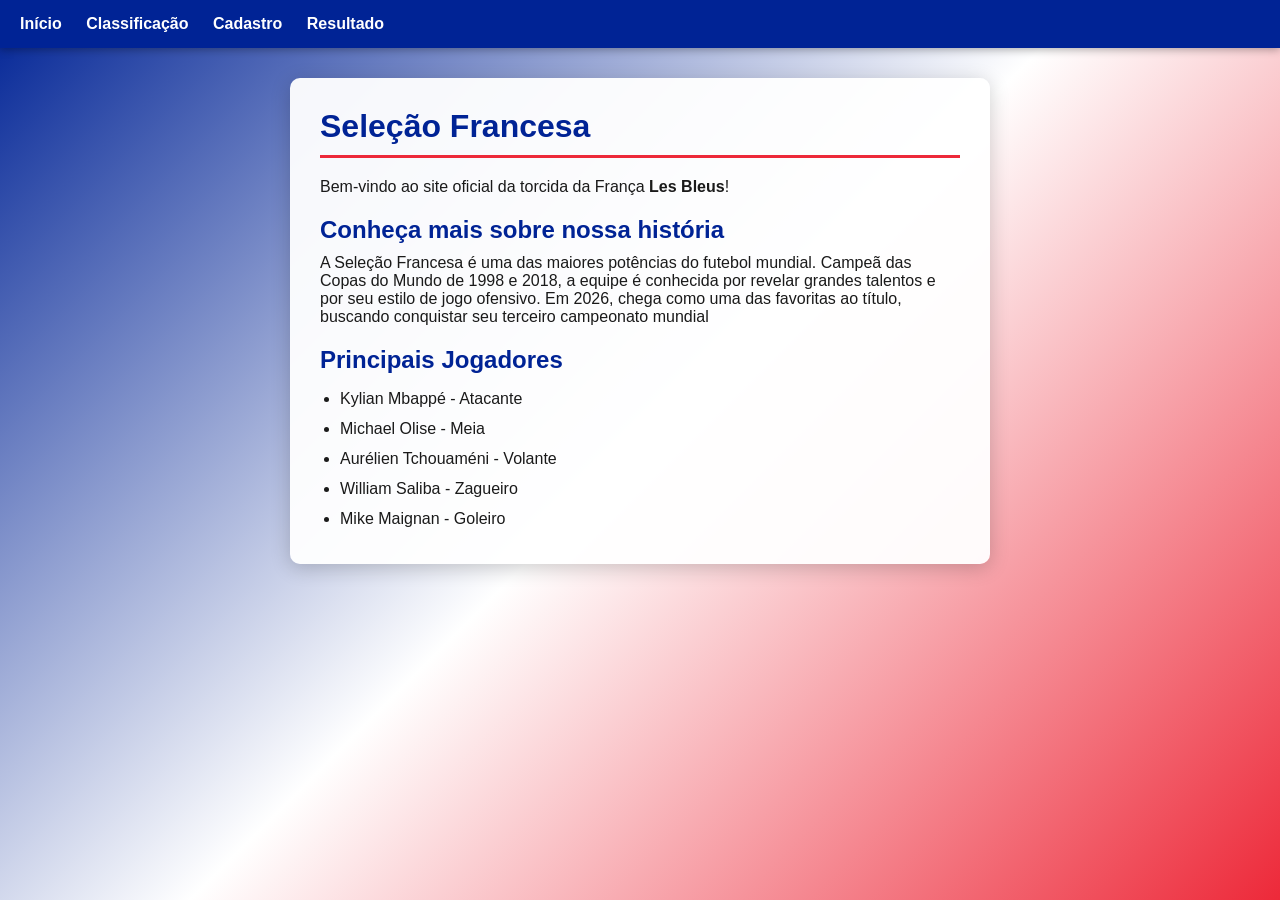
<file: index.html>
<!DOCTYPE html>
<html lang="pt-BR">
<head>
    <meta charset="UTF-8">
    <meta name="viewport" content="width=device-width, initial-scale=1.0">
    <title>Seleção Francesa</title>
    <link rel="stylesheet" href="./css/style.css">
</head>
<body onload="boasVindas()">
    <header>
        <nav>
            <a href="index.html">Início</a>
            <a href="./pages/classificacao.html">Classificação</a>
            <a href="./pages/cadastro.html">Cadastro</a>
            <a href="./pages/resultado.html">Resultado</a>
        </nav>
    </header>

    <main>
        <h1>Seleção Francesa </h1>
        <p>Bem-vindo ao site oficial da torcida da França <strong>Les Bleus</strong>!</p>
        <h2>Conheça mais sobre nossa história</h2>
        <p>A Seleção Francesa é uma das maiores potências do futebol mundial. Campeã das Copas do Mundo de 1998 e 2018, a equipe é conhecida por revelar grandes talentos e por seu estilo de jogo ofensivo. Em 2026, chega como uma das favoritas ao título, buscando conquistar seu terceiro campeonato mundial</p>

        <section>
            <h2>Principais Jogadores</h2>
            <ul>
                <li>Kylian Mbappé - Atacante</li>
                <li>Michael Olise - Meia</li>
                <li>Aurélien Tchouaméni - Volante</li>
                <li>William Saliba - Zagueiro</li>
                <li>Mike Maignan - Goleiro</li>
            </ul>
        </section>
    </main>

    <script src="./../js/script.js"></script>
</body>
</html>
</file>
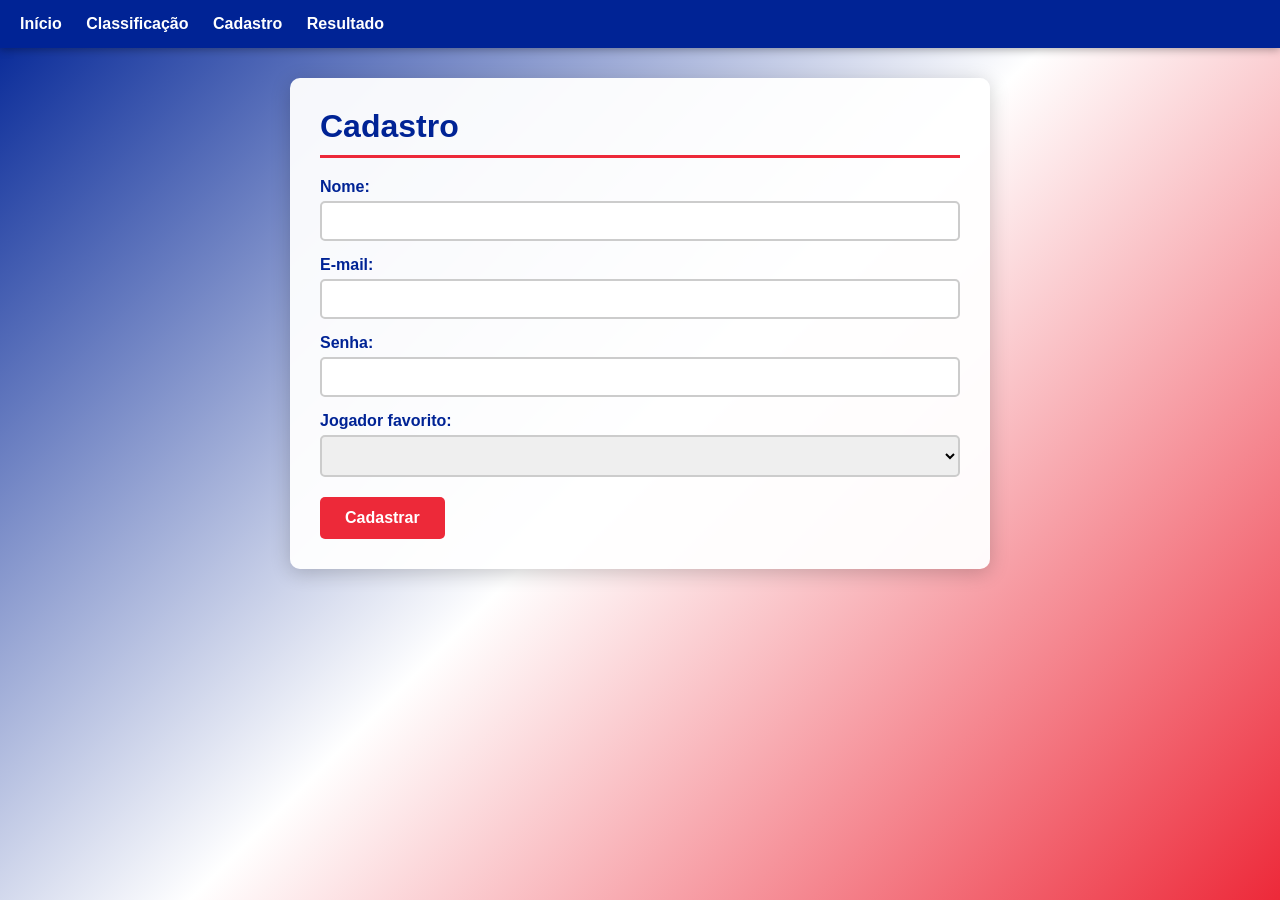
<file: pages/cadastro.html>
<!DOCTYPE html>
<html lang="pt-BR">
<head>
    <meta charset="UTF-8">
    <meta name="viewport" content="width=device-width, initial-scale=1.0">
    <title>Cadastro - Seleção Francesa</title>
    <link rel="stylesheet" href="./../css/style.css">
</head>
<body onload="boasVindas()">
    <header>
        <nav>
            <a href="index.html">Início</a>
            <a href="classificacao.html">Classificação</a>
            <a href="cadastro.html">Cadastro</a>
            <a href="resultado.html">Resultado</a>
        </nav>
    </header>

    <form >
        <h1 id="titulo_form" onclick="mudar_text()" onmousemove="mudar_cor()" onmouseout="mudar_cor2()">Cadastro</h1>

        <label for="nome">Nome:</label>
        <input type="text" id="nome" name="nome"
               onfocus="destacar(this)" onblur="normalizar(this)" required>
               

        <label for="email">E-mail:</label>
        <input type="email" id="email" name="email"
               onfocus="destacar(this)" onblur="normalizar(this)" required>

        <label for="senha">Senha:</label>
        <input type="password" id="senha" name="senha"
               onfocus="destacar(this)" onblur="normalizar(this)" required>

        <label for="jogador">Jogador favorito:</label>
        <select id="jogador" name="jogador" onchange="escolherJogador(this)">
            <option value="    "></option>
            <option value="Mbappé">Kylian Mbappé</option>
            <option value="Olise">Michael Olise</option>
            <option value="Tchouaméni">Aurélien Tchouaméni</option>
            <option value="Saliba">William Saliba</option>
            <option value="Maignan">Mike Maignan</option>
        </select>
        <p id="msgJogador"></p>

        <button id="btnEnviar" type="submit">Cadastrar</button>
    </form>

    <script src="./../js/script.js"></script>
</body>
</html>
</file>
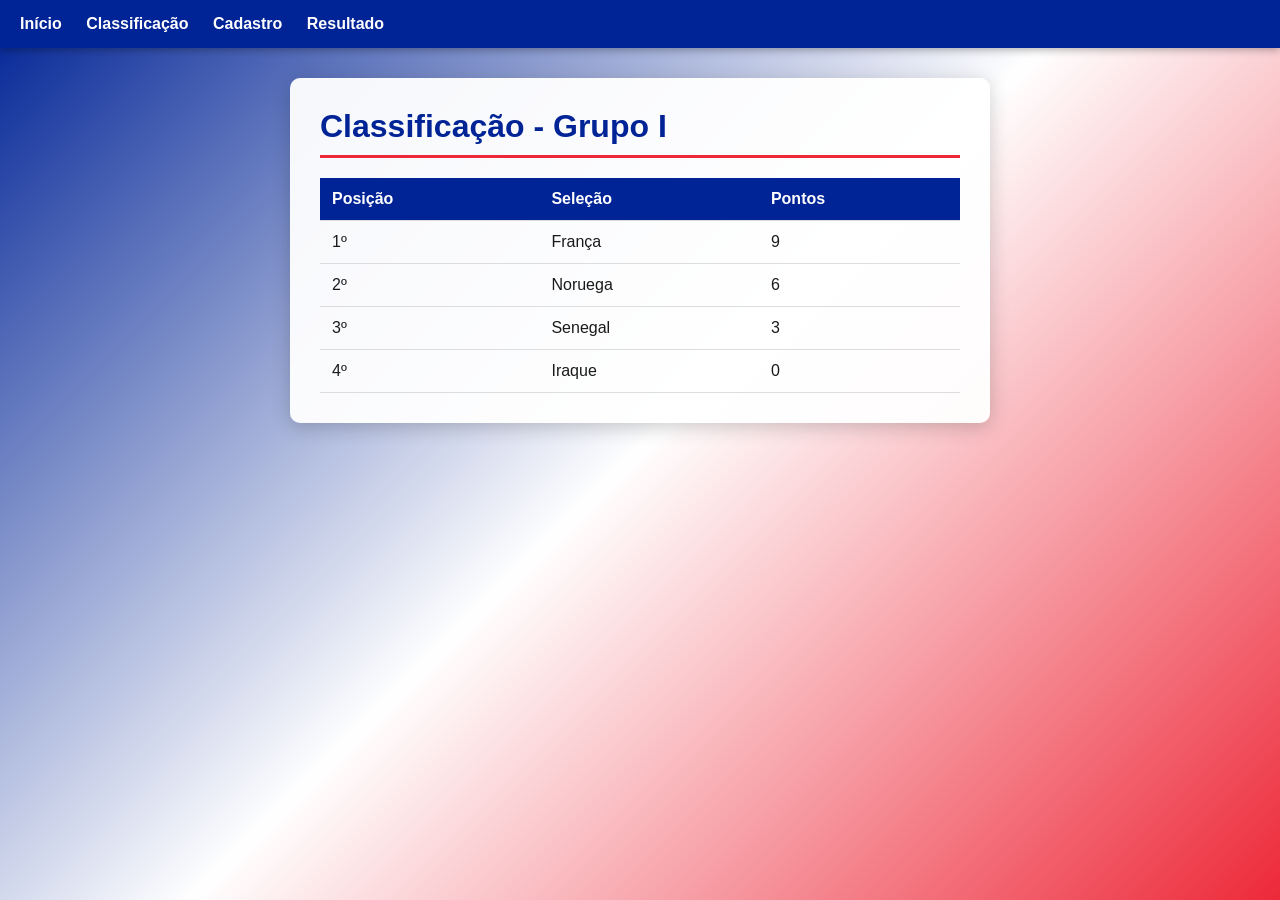
<file: pages/classificacao.html>
<!DOCTYPE html>
<html lang="pt-BR">
<head>
    <meta charset="UTF-8">
    <meta name="viewport" content="width=device-width, initial-scale=1.0">
    <title>Classificação - Grupo I</title>
    <link rel="stylesheet" href="./../css/style.css">
</head>
<body>
    <header>
        <nav>
            <a href="index.html">Início</a>
            <a href="classificacao.html">Classificação</a>
            <a href="cadastro.html">Cadastro</a>
            <a href="resultado.html">Resultado</a>
        </nav>
    </header>

    <main>
        <h1>Classificação - Grupo I</h1>

        <table>
            <thead>
                <tr>
                    <th>Posição</th>
                    <th>Seleção</th>
                    <th>Pontos</th>
                </tr>
            </thead>
            <tbody>
                <tr id="time1" onmouseover="marcarClassificado(this)" onmouseout="resetar(this)">
                    <td>1º</td><td>França </td><td>9</td>
                </tr>
                <tr id="time2" onmouseover="marcarClassificado(this)" onmouseout="resetar(this)">
                    <td>2º</td><td>Noruega </td><td>6</td>
                </tr>
                <tr id="time3" onmouseover="marcar3Classificado(this)" onmouseout="resetar(this)">
                    <td>3º</td><td>Senegal </td><td>3</td>
                </tr>
                <tr id="time4" onmouseover="marcarUltimo(this)" onmouseout="resetar(this)">
                    <td>4º</td><td>Iraque </td><td>0</td>
                </tr>
            </tbody>
        </table>
    </main>

    <script src="./../js/script.js"></script>
</body>
</html>
</file>
<file: css/style.css>
* { margin: 0; padding: 0; box-sizing: border-box; }

body {
    font-family: 'Segoe UI', Arial, sans-serif;
    background: linear-gradient(135deg, #002395 0%, #ffffff 50%, #ED2939 100%);
    min-height: 100vh;
    color: #1a1a1a;
}

header {
    background: #002395;
    padding: 15px 20px;
    box-shadow: 0 2px 8px rgba(0,0,0,.3);
}

nav a {
    color: #fff;
    text-decoration: none;
    margin-right: 20px;
    font-weight: bold;
    transition: color .2s;
}
nav a:hover { color: #ED2939; }

main, form {
    max-width: 700px;
    margin: 30px auto;
    background: rgba(255,255,255,.95);
    padding: 30px;
    border-radius: 10px;
    box-shadow: 0 4px 20px rgba(0,0,0,.2);
}

h1 { color: #002395; margin-bottom: 20px; border-bottom: 3px solid #ED2939; padding-bottom: 10px; }
h2 { color: #002395; margin: 20px 0 10px; }

ul { padding-left: 20px; }
li { padding: 6px 0; }

table { width: 100%; border-collapse: collapse; margin-top: 15px; }
th, td { padding: 12px; text-align: left; border-bottom: 1px solid #ddd; }
th { background: #002395; color: #fff; }
tr { transition: all .2s; }

form label { display: block; margin-top: 15px; font-weight: bold; color: #002395; }
form input, form select {
    width: 100%; padding: 10px; margin-top: 5px;
    border: 2px solid #ccc; border-radius: 5px; font-size: 14px;
}
button {
    margin-top: 20px; padding: 12px 25px;
    background: #ED2939; color: #fff; border: none;
    border-radius: 5px; font-size: 16px; cursor: pointer;
    font-weight: bold;
}
button:hover { background: #b81f2c; }

#contador { color: #666; font-size: 12px; }

.resultado-box {
    border-left: 5px solid #ED2939;
    padding: 15px;
    background: #f8f8f8;
    margin: 20px 0;
    border-radius: 5px;
}
</file>
